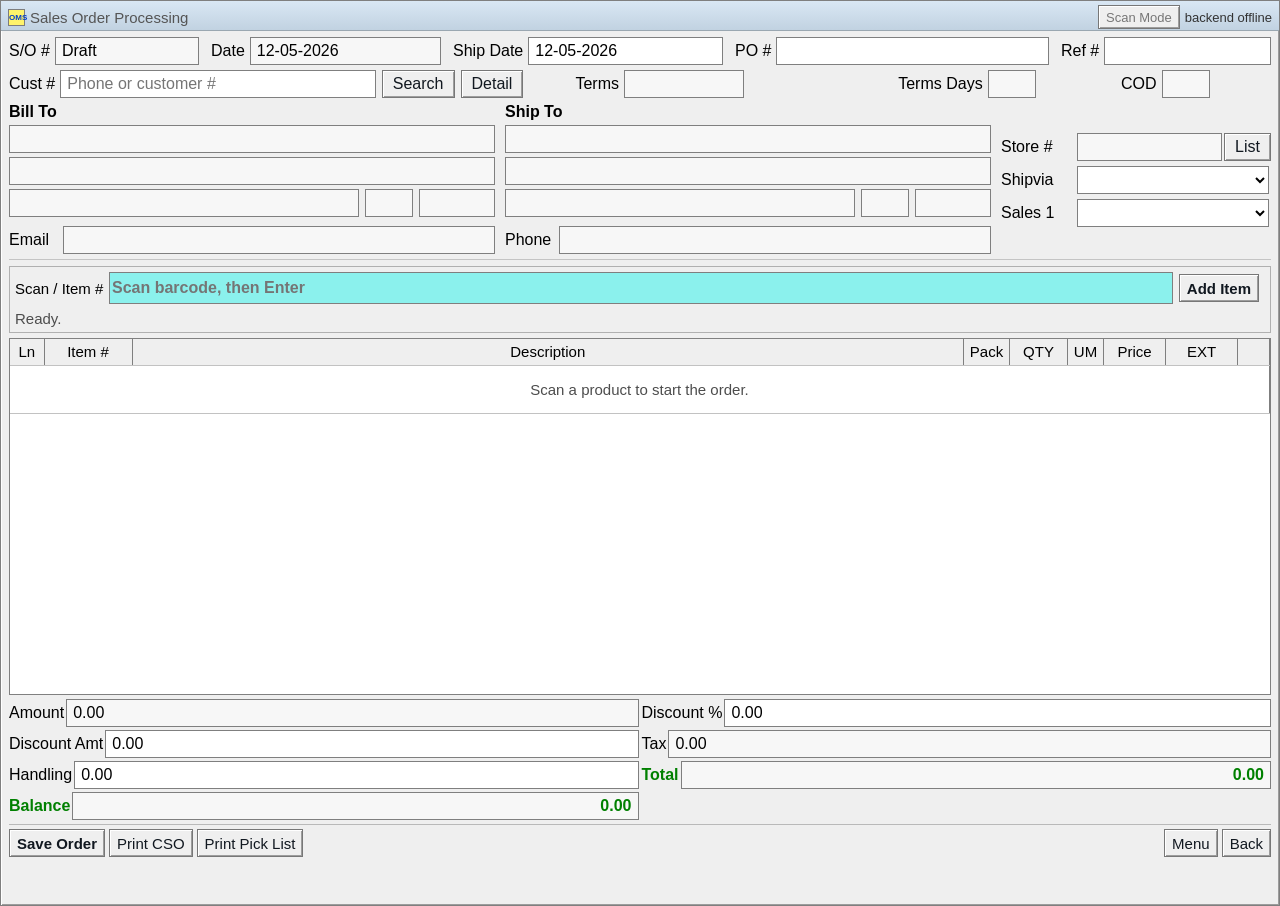
<file: frontend-mobile/index.html>
<!doctype html>
<html lang="en">
  <head>
    <meta charset="utf-8" />
    <meta name="viewport" content="width=device-width, initial-scale=1" />
    <meta http-equiv="Cache-Control" content="no-store, no-cache, must-revalidate, max-age=0" />
    <meta http-equiv="Pragma" content="no-cache" />
    <meta http-equiv="Expires" content="0" />
    <title>Mobile Sales Order</title>
    <link rel="stylesheet" href="./styles.css" />
  </head>
  <body>
    <main class="window-shell">
      <header class="titlebar">
        <div class="app-mark">OMS</div>
        <div id="pageTitle">Sales Order Processing</div>
        <button id="scanModeButton" class="title-button" type="button" disabled>Scan Mode</button>
        <div class="connection" id="connectionStatus">checking database...</div>
      </header>

      <section id="routeMenu" class="dialog route-menu is-hidden" aria-label="Sales order actions">
        <div class="dialog-title">
          <span class="dialog-alert">△</span>
          <span>Sales Order Menu</span>
          <button id="routeExitTop" class="dialog-close" type="button">X</button>
        </div>
        <div class="dialog-body">
          <fieldset class="menu-fieldset">
            <legend>S/O Processing Menu</legend>
            <label><input type="radio" name="routeChoice" value="add" checked /> Add</label>
            <label><input type="radio" name="routeChoice" value="list" /> List</label>
            <label><input type="radio" name="routeChoice" value="edit" /> Edit</label>
          </fieldset>
          <div class="dialog-actions">
            <button id="routeOk" class="dialog-button" type="button">OK</button>
            <button id="routeExit" class="dialog-button" type="button">Exit</button>
          </div>
        </div>
      </section>

      <section id="orderLookupPanel" class="dialog lookup-panel is-hidden" aria-label="Order lookup">
        <div class="dialog-title">
          <span class="dialog-alert">△</span>
          <span id="lookupTitle">Find Sales Order</span>
          <button id="lookupBackButton" class="dialog-close" type="button">X</button>
        </div>
        <div class="dialog-body">
          <div class="lookup-row">
            <label>S/O # <input id="orderLookupNumber" inputmode="none" autocomplete="off" /></label>
            <button id="orderLookupButton" class="dialog-button" type="button">Open</button>
            <button id="lookupCancelButton" class="dialog-button" type="button">Back</button>
          </div>
          <div id="orderLookupHint" class="field-hint lookup-hint" aria-live="polite"></div>
        </div>
      </section>

      <section id="storePanel" class="dialog store-panel is-hidden" aria-label="Chain store list">
        <div class="dialog-title">
          <span class="dialog-alert">△</span>
          <span>Chain Store List</span>
          <button id="storeCloseTop" class="dialog-close" type="button">X</button>
        </div>
        <div class="dialog-body">
          <div class="store-toolbar">
            <label>Customer ID: <input id="storeCustomerId" readonly /></label>
          </div>
          <div class="store-table-shell">
            <table class="store-table">
              <thead>
                <tr>
                  <th>Store Name</th>
                  <th>Store ID</th>
                  <th>Address</th>
                  <th>City</th>
                  <th>State</th>
                  <th>Zipcode</th>
                  <th>Phone</th>
                </tr>
              </thead>
              <tbody id="storeBody"></tbody>
            </table>
          </div>
          <div class="dialog-actions store-actions">
            <button id="storeSelectButton" class="dialog-button" type="button">Select Chain Store</button>
            <button id="storeCloseButton" class="dialog-button" type="button">Close</button>
          </div>
        </div>
      </section>

      <section id="productDetailPanel" class="product-detail-panel is-hidden" aria-label="Product detail">
        <div class="product-detail-card">
          <div class="product-detail-title">
            <span>Product Detail</span>
            <button id="productDetailClose" class="dialog-close" type="button">X</button>
          </div>
          <div class="product-detail-body">
            <div class="product-detail-image-wrap">
              <img id="productDetailImage" alt="" />
              <div id="productDetailNoImage" class="product-detail-no-image">No Image</div>
            </div>
            <div class="product-detail-grid">
              <div class="detail-label">Item Code</div>
              <div id="detailItemCode" class="detail-value"></div>
              <div class="detail-label">Description</div>
              <div id="detailDescription" class="detail-value detail-description"></div>
              <div class="detail-label">Price</div>
              <div id="detailPrices" class="detail-price-list"></div>
              <div class="detail-label">Qty</div>
              <div id="detailQty" class="detail-chip-row"></div>
              <div class="detail-label">Location</div>
              <div id="detailLocation" class="detail-chip-row"></div>
            </div>
          </div>
          <div class="product-detail-actions">
            <button id="productDetailCloseBottom" class="product-detail-close-wide" type="button">Close</button>
          </div>
        </div>
      </section>

      <section id="scanFailPanel" class="scan-fail-panel is-hidden" aria-label="Scan failed">
        <div class="scan-fail-card">
          <div class="scan-fail-title">Barcode Not Found</div>
          <div id="scanFailMessage" class="scan-fail-message"></div>
          <button id="scanFailClose" class="scan-fail-close" type="button">Close and Enter Item #</button>
        </div>
      </section>

      <section id="customerDetailPanel" class="customer-detail-panel is-hidden" aria-label="Customer detail">
        <div class="customer-detail-card">
          <div class="customer-detail-title">
            <span>Customer Detail</span>
            <button id="customerDetailClose" class="dialog-close" type="button">X</button>
          </div>
          <div class="customer-detail-body">
            <div id="customerDetailInfo" class="customer-detail-info"></div>
            <div class="customer-history-search">
              <label>Search Purchased Item <input id="customerProductSearch" inputmode="none" autocomplete="off" placeholder="Item, description, or S/O #" /></label>
              <button id="customerProductSearchButton" class="tool-button" type="button">Search</button>
            </div>
            <div class="customer-detail-section">
              <div class="customer-detail-section-title">Purchased Products</div>
              <div class="customer-detail-table-wrap">
                <table class="customer-detail-table">
                  <thead>
                    <tr>
                      <th>Item #</th>
                      <th>Description</th>
                      <th>Price</th>
                      <th>Qty</th>
                      <th>S/O</th>
                      <th>Date</th>
                    </tr>
                  </thead>
                  <tbody id="customerPurchaseBody"></tbody>
                </table>
              </div>
            </div>
            <div class="customer-detail-section customer-orders-section">
              <div class="customer-detail-section-title">Orders</div>
              <div class="customer-detail-table-wrap">
                <table class="customer-detail-table customer-order-table">
                  <thead>
                    <tr>
                      <th>S/O</th>
                      <th>Date</th>
                      <th>Items</th>
                      <th>Amount</th>
                      <th>PO #</th>
                      <th>Shipvia</th>
                      <th></th>
                    </tr>
                  </thead>
                  <tbody id="customerOrderBody"></tbody>
                </table>
              </div>
            </div>
          </div>
          <div class="customer-detail-actions">
            <button id="customerDetailCloseBottom" class="product-detail-close-wide" type="button">Close</button>
          </div>
        </div>
      </section>

      <section id="orderForm" class="order-form" aria-label="Sales order form">
        <div id="orderDetails" class="order-details">
          <div class="row top-row">
            <label>S/O # <input id="soNumber" value="Draft" readonly /></label>
            <label>Date <input id="orderDate" readonly /></label>
            <label>Ship Date <input id="shipDate" inputmode="none" pattern="[0-9]{2}-[0-9]{2}-[0-9]{4}" /></label>
            <label>PO # <input id="poNumber" inputmode="none" /></label>
            <label>Ref # <input id="refNumber" inputmode="none" /></label>
          </div>

          <div class="row">
            <label>Cust # <input id="customerSearch" autocomplete="off" inputmode="none" placeholder="Phone or customer #" /></label>
            <button id="customerButton" class="tool-button">Search</button>
            <button id="customerDetailButton" class="tool-button" type="button">Detail</button>
            <span id="customerHint" class="field-hint" aria-live="polite"></span>
            <label>Terms <input id="terms" readonly /></label>
            <label>Terms Days <input id="termsDays" readonly /></label>
            <label>COD <input id="cod" readonly /></label>
          </div>

          <div class="address-grid">
            <div class="address-block">
              <div class="block-label">Bill To</div>
              <input id="billName" readonly />
              <input id="billAddress" readonly />
              <div class="row mini-row">
                <input id="billCity" readonly />
                <input id="billState" readonly />
                <input id="billZip" readonly />
              </div>
              <label>Email <input id="email" readonly /></label>
            </div>

            <div class="address-block">
              <div class="block-label">Ship To</div>
              <input id="shipName" readonly />
              <input id="shipAddress" readonly />
              <div class="row mini-row">
                <input id="shipCity" readonly />
                <input id="shipState" readonly />
                <input id="shipZip" readonly />
              </div>
              <label>Phone <input id="phone" readonly /></label>
            </div>

            <div class="side-fields">
              <label class="store-field">Store # <input id="storeNumber" readonly /><button id="storeButton" class="tool-button" type="button">List</button></label>
              <label>Shipvia <select id="shipVia"></select></label>
              <label>Sales 1 <select id="salesOne"></select></label>
            </div>
          </div>
        </div>

        <div class="scan-bar">
          <label><span class="scan-label-text">Scan / Item #</span> <input id="scanInput" inputmode="none" autocomplete="off" placeholder="Scan barcode, then Enter" /></label>
          <button id="scanButton" class="primary-button">Add Item</button>
          <div id="statusText" class="status-text">Ready.</div>
        </div>

        <div id="lineTableShell" class="table-shell">
          <table class="line-table">
            <colgroup>
              <col class="col-line" />
              <col class="col-item" />
              <col class="col-description" />
              <col class="col-pack" />
              <col class="col-qty" />
              <col class="col-um" />
              <col class="col-price" />
              <col class="col-ext" />
              <col class="col-action" />
            </colgroup>
            <thead>
              <tr>
                <th>Ln</th>
                <th>Item #</th>
                <th>Description</th>
                <th>Pack</th>
                <th>QTY</th>
                <th>UM</th>
                <th>Price</th>
                <th>EXT</th>
                <th></th>
              </tr>
            </thead>
            <tbody id="lineBody">
              <tr class="empty-row">
                <td colspan="9">Scan a product to start the order.</td>
              </tr>
            </tbody>
          </table>
        </div>

        <section class="totals-band" aria-label="Totals">
          <label>Amount <input id="subtotal" readonly value="0.00" /></label>
          <label>Discount % <input id="discount" type="text" inputmode="none" value="0.00" /></label>
          <label>Discount Amt <input id="discountAmount" type="text" inputmode="none" value="0.00" /></label>
          <label>Tax <input id="tax" readonly value="0.00" /></label>
          <label>Handling <input id="handling" type="text" inputmode="none" value="0.00" /></label>
          <label class="total-field">Total <input id="total" readonly value="0.00" /></label>
          <button id="exitScanModeButton" class="danger-button scan-exit-button" type="button">Exit Scan</button>
          <label class="balance-field">Balance <input id="balance" readonly value="0.00" /></label>
        </section>

        <footer class="action-row">
          <div class="action-primary">
            <button id="saveTestButton" class="primary-button">Save Order</button>
            <button id="printInvoiceButton" class="tool-button">Print CSO</button>
            <button id="printPickListButton" class="tool-button">Print Pick List</button>
          </div>
          <div class="action-navigation">
            <button id="menuButton" class="tool-button">Menu</button>
            <button id="closeButton" class="danger-button">Back</button>
          </div>
        </footer>
      </section>

      <div id="qtyKeypad" class="qty-keypad is-hidden" aria-label="QTY keypad">
        <div id="qtyKeypadTitle" class="qty-keypad-title">QTY</div>
        <div class="qty-keypad-grid">
          <button type="button" data-digit="1">1</button>
          <button type="button" data-digit="2">2</button>
          <button type="button" data-digit="3">3</button>
          <button type="button" data-digit="4">4</button>
          <button type="button" data-digit="5">5</button>
          <button type="button" data-digit="6">6</button>
          <button type="button" data-digit="7">7</button>
          <button type="button" data-digit="8">8</button>
          <button type="button" data-digit="9">9</button>
          <button type="button" data-digit="back">DEL</button>
          <button type="button" data-digit="0">0</button>
          <button id="qtyKeypadOk" class="qty-keypad-ok" type="button">OK</button>
        </div>
      </div>

      <div id="priceKeypad" class="qty-keypad price-keypad is-hidden" aria-label="Price keypad">
        <div id="priceKeypadTitle" class="qty-keypad-title">Price</div>
        <div class="qty-keypad-grid">
          <button type="button" data-price-key="1">1</button>
          <button type="button" data-price-key="2">2</button>
          <button type="button" data-price-key="3">3</button>
          <button type="button" data-price-key="4">4</button>
          <button type="button" data-price-key="5">5</button>
          <button type="button" data-price-key="6">6</button>
          <button type="button" data-price-key="7">7</button>
          <button type="button" data-price-key="8">8</button>
          <button type="button" data-price-key="9">9</button>
          <button type="button" data-price-key="0">0</button>
          <button type="button" data-price-key=".">.</button>
          <button type="button" data-price-key="back">DEL</button>
          <button id="priceKeypadOk" class="qty-keypad-ok" type="button">OK</button>
        </div>
      </div>

      <div id="phoneKeypad" class="qty-keypad phone-keypad is-hidden" aria-label="Phone keypad">
        <div id="phoneKeypadTitle" class="qty-keypad-title">Phone</div>
        <div class="qty-keypad-grid">
          <button type="button" data-phone-digit="1">1</button>
          <button type="button" data-phone-digit="2">2</button>
          <button type="button" data-phone-digit="3">3</button>
          <button type="button" data-phone-digit="4">4</button>
          <button type="button" data-phone-digit="5">5</button>
          <button type="button" data-phone-digit="6">6</button>
          <button type="button" data-phone-digit="7">7</button>
          <button type="button" data-phone-digit="8">8</button>
          <button type="button" data-phone-digit="9">9</button>
          <button type="button" data-phone-digit="back">DEL</button>
          <button type="button" data-phone-digit="0">0</button>
          <button id="phoneKeypadOk" class="qty-keypad-ok" type="button">OK</button>
        </div>
      </div>

      <div id="numberKeypad" class="qty-keypad number-keypad is-hidden" aria-label="Number keypad">
        <div id="numberKeypadTitle" class="qty-keypad-title">Number</div>
        <div class="qty-keypad-grid">
          <button type="button" data-number-key="1">1</button>
          <button type="button" data-number-key="2">2</button>
          <button type="button" data-number-key="3">3</button>
          <button type="button" data-number-key="4">4</button>
          <button type="button" data-number-key="5">5</button>
          <button type="button" data-number-key="6">6</button>
          <button type="button" data-number-key="7">7</button>
          <button type="button" data-number-key="8">8</button>
          <button type="button" data-number-key="9">9</button>
          <button type="button" data-number-key=".">.</button>
          <button type="button" data-number-key="back">DEL</button>
          <button type="button" data-number-key="0">0</button>
          <button id="numberKeypadOk" class="qty-keypad-ok" type="button">OK</button>
        </div>
      </div>

      <div id="alphaKeypad" class="alpha-keypad is-hidden" aria-label="Item keypad">
        <div id="alphaKeypadTitle" class="qty-keypad-title">Item #</div>
        <div class="alpha-keypad-body">
          <div class="alpha-keypad-letters">
            <button type="button" data-alpha-key="Q">Q</button>
            <button type="button" data-alpha-key="W">W</button>
            <button type="button" data-alpha-key="E">E</button>
            <button type="button" data-alpha-key="R">R</button>
            <button type="button" data-alpha-key="T">T</button>
            <button type="button" data-alpha-key="Y">Y</button>
            <button type="button" data-alpha-key="U">U</button>
            <button type="button" data-alpha-key="I">I</button>
            <button type="button" data-alpha-key="O">O</button>
            <button type="button" data-alpha-key="P">P</button>
            <button type="button" data-alpha-key="A">A</button>
            <button type="button" data-alpha-key="S">S</button>
            <button type="button" data-alpha-key="D">D</button>
            <button type="button" data-alpha-key="F">F</button>
            <button type="button" data-alpha-key="G">G</button>
            <button type="button" data-alpha-key="H">H</button>
            <button type="button" data-alpha-key="J">J</button>
            <button type="button" data-alpha-key="K">K</button>
            <button type="button" data-alpha-key="L">L</button>
            <button type="button" data-alpha-key="/">/</button>
            <button type="button" data-alpha-key="Z">Z</button>
            <button type="button" data-alpha-key="X">X</button>
            <button type="button" data-alpha-key="C">C</button>
            <button type="button" data-alpha-key="V">V</button>
            <button type="button" data-alpha-key="B">B</button>
            <button type="button" data-alpha-key="N">N</button>
            <button type="button" data-alpha-key="M">M</button>
            <button type="button" data-alpha-key="-">-</button>
            <button type="button" data-alpha-key="back">DEL</button>
            <button type="button" data-alpha-key="clear">Clear</button>
          </div>
          <div class="alpha-keypad-side">
            <button type="button" data-alpha-key="1">1</button>
            <button type="button" data-alpha-key="2">2</button>
            <button type="button" data-alpha-key="3">3</button>
            <button type="button" data-alpha-key="4">4</button>
            <button type="button" data-alpha-key="5">5</button>
            <button type="button" data-alpha-key="6">6</button>
            <button type="button" data-alpha-key="7">7</button>
            <button type="button" data-alpha-key="8">8</button>
            <button type="button" data-alpha-key="9">9</button>
            <button type="button" data-alpha-key="(">(</button>
            <button type="button" data-alpha-key="0">0</button>
            <button type="button" data-alpha-key=")">)</button>
            <button type="button" data-alpha-key="+">+</button>
            <button type="button" data-alpha-key=".">.</button>
            <button type="button" data-alpha-key=" ">Space</button>
            <button id="alphaKeypadOk" class="qty-keypad-ok" type="button">OK</button>
          </div>
        </div>
      </div>
    </main>

    <script src="./app.js"></script>
  </body>
</html>
</file>
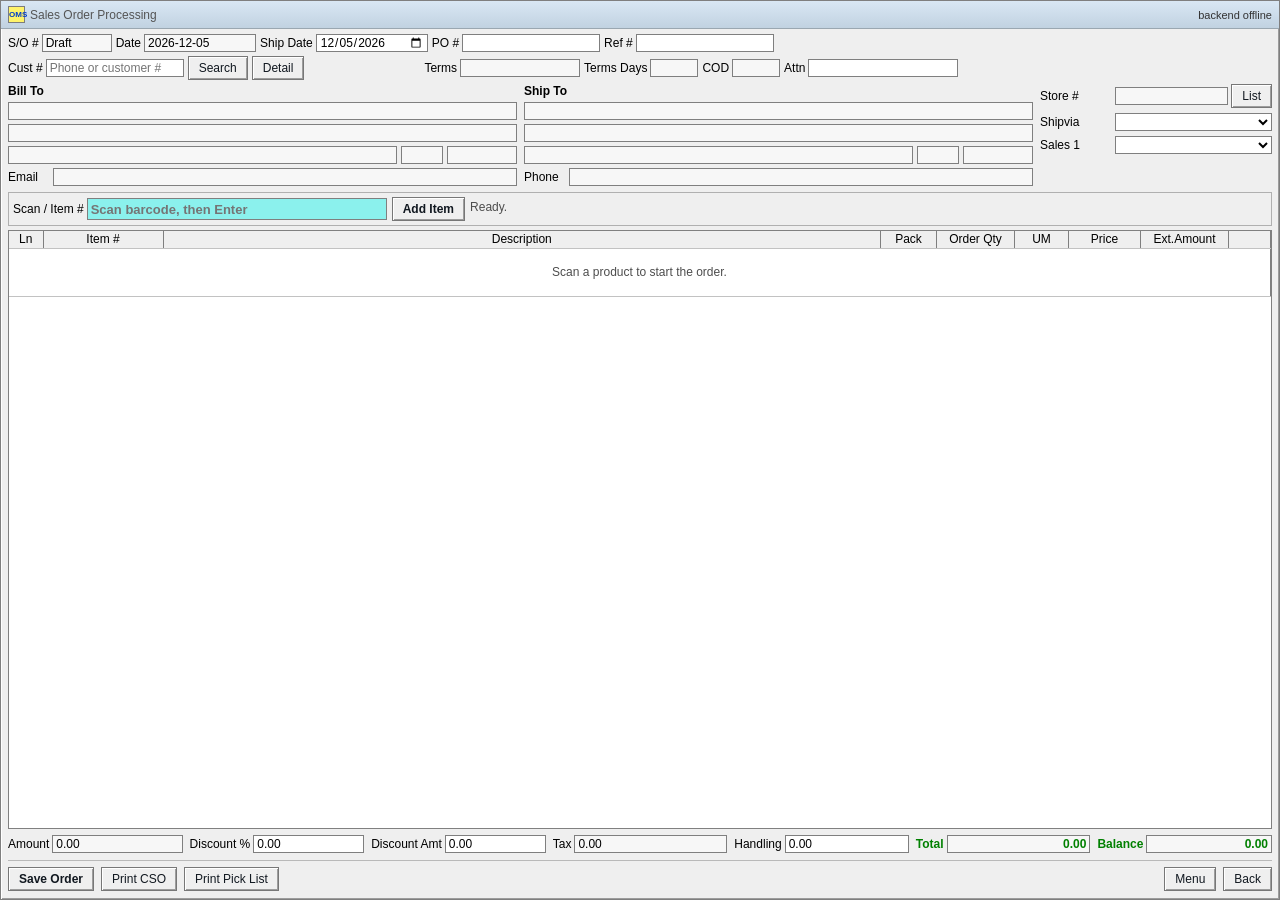
<file: frontend/index.html>
<!doctype html>
<html lang="en">
  <head>
    <meta charset="utf-8" />
    <meta name="viewport" content="width=device-width, initial-scale=1" />
    <meta http-equiv="Cache-Control" content="no-store, no-cache, must-revalidate, max-age=0" />
    <meta http-equiv="Pragma" content="no-cache" />
    <meta http-equiv="Expires" content="0" />
    <title>Adding a Sales Order</title>
    <link rel="stylesheet" href="./styles.css" />
  </head>
  <body>
    <main class="window-shell">
      <header class="titlebar">
        <div class="app-mark">OMS</div>
        <div id="pageTitle">Sales Order Processing</div>
        <div class="connection" id="connectionStatus">checking database...</div>
      </header>

      <section id="routeMenu" class="dialog route-menu is-hidden" aria-label="Sales order actions">
        <div class="dialog-title">
          <span class="dialog-alert">△</span>
          <span>Sales Order Menu</span>
          <button id="routeExitTop" class="dialog-close" type="button">X</button>
        </div>
        <div class="dialog-body">
          <fieldset class="menu-fieldset">
            <legend>S/O Processing Menu</legend>
            <label><input type="radio" name="routeChoice" value="add" checked /> Add</label>
            <label><input type="radio" name="routeChoice" value="list" /> List</label>
            <label><input type="radio" name="routeChoice" value="edit" /> Edit</label>
          </fieldset>
          <div class="dialog-actions">
            <button id="routeOk" class="dialog-button" type="button">OK</button>
            <button id="routeExit" class="dialog-button" type="button">Exit</button>
          </div>
        </div>
      </section>

      <section id="orderLookupPanel" class="dialog lookup-panel is-hidden" aria-label="Order lookup">
        <div class="dialog-title">
          <span class="dialog-alert">△</span>
          <span id="lookupTitle">Find Sales Order</span>
          <button id="lookupBackButton" class="dialog-close" type="button">X</button>
        </div>
        <div class="dialog-body">
          <div class="lookup-row">
            <label>S/O # <input id="orderLookupNumber" inputmode="numeric" autocomplete="off" /></label>
            <button id="orderLookupButton" class="dialog-button" type="button">Open</button>
            <button id="lookupCancelButton" class="dialog-button" type="button">Back</button>
          </div>
          <div id="orderLookupHint" class="field-hint lookup-hint" aria-live="polite"></div>
        </div>
      </section>

      <section id="storePanel" class="dialog store-panel is-hidden" aria-label="Chain store list">
        <div class="dialog-title">
          <span class="dialog-alert">△</span>
          <span>Chain Store List</span>
          <button id="storeCloseTop" class="dialog-close" type="button">X</button>
        </div>
        <div class="dialog-body">
          <div class="store-toolbar">
            <label>Customer ID: <input id="storeCustomerId" readonly /></label>
          </div>
          <div class="store-table-shell">
            <table class="store-table">
              <thead>
                <tr>
                  <th>Store Name</th>
                  <th>Store ID</th>
                  <th>Address</th>
                  <th>City</th>
                  <th>State</th>
                  <th>Zipcode</th>
                  <th>Phone</th>
                </tr>
              </thead>
              <tbody id="storeBody"></tbody>
            </table>
          </div>
          <div class="dialog-actions store-actions">
            <button id="storeSelectButton" class="dialog-button" type="button">Select Chain Store</button>
            <button id="storeCloseButton" class="dialog-button" type="button">Close</button>
          </div>
        </div>
      </section>

      <section id="productDetailPanel" class="product-detail-panel is-hidden" aria-label="Product detail">
        <div class="product-detail-card">
          <div class="product-detail-title">
            <span>Product Detail</span>
            <button id="productDetailClose" class="dialog-close" type="button">X</button>
          </div>
          <div class="product-detail-body">
            <div class="product-detail-image-wrap">
              <img id="productDetailImage" alt="" />
              <div id="productDetailNoImage" class="product-detail-no-image">No Image</div>
            </div>
            <div class="product-detail-grid">
              <div class="detail-label">Item Code</div>
              <div id="detailItemCode" class="detail-value"></div>
              <div class="detail-label">Description</div>
              <div id="detailDescription" class="detail-value detail-description"></div>
              <div class="detail-label">Price</div>
              <div id="detailPrices" class="detail-price-list"></div>
              <div class="detail-label">Qty</div>
              <div id="detailQty" class="detail-chip-row"></div>
              <div class="detail-label">Location</div>
              <div id="detailLocation" class="detail-chip-row"></div>
            </div>
          </div>
          <div class="product-detail-actions">
            <button id="productDetailCloseBottom" class="dialog-button product-detail-close-wide" type="button">Close</button>
          </div>
        </div>
      </section>

      <section id="scanFailPanel" class="scan-fail-panel is-hidden" aria-label="Scan failed">
        <div class="scan-fail-card">
          <div class="scan-fail-title">Barcode Not Found</div>
          <div id="scanFailMessage" class="scan-fail-message"></div>
          <button id="scanFailClose" class="scan-fail-close" type="button">Close and Enter Item #</button>
        </div>
      </section>

      <section id="customerDetailPanel" class="customer-detail-panel is-hidden" aria-label="Customer detail">
        <div class="customer-detail-card">
          <div class="customer-detail-title">
            <span>Customer Detail</span>
            <button id="customerDetailClose" class="dialog-close" type="button">X</button>
          </div>
          <div class="customer-detail-body">
            <div id="customerDetailInfo" class="customer-detail-info"></div>
            <div class="customer-history-search">
              <label>Search Purchased Item <input id="customerProductSearch" autocomplete="off" placeholder="Item, description, or S/O #" /></label>
              <button id="customerProductSearchButton" class="tool-button" type="button">Search</button>
            </div>
            <div class="customer-detail-section">
              <div class="customer-detail-section-title">Purchased Products</div>
              <div class="customer-detail-table-wrap">
                <table class="customer-detail-table">
                  <thead>
                    <tr><th>Item #</th><th>Description</th><th>Price</th><th>Qty</th><th>S/O</th><th>Date</th></tr>
                  </thead>
                  <tbody id="customerPurchaseBody"></tbody>
                </table>
              </div>
            </div>
            <div class="customer-detail-section customer-orders-section">
              <div class="customer-detail-section-title">Orders</div>
              <div class="customer-detail-table-wrap">
                <table class="customer-detail-table customer-order-table">
                  <thead>
                    <tr><th>S/O</th><th>Date</th><th>Items</th><th>Amount</th><th>PO #</th><th>Shipvia</th><th></th></tr>
                  </thead>
                  <tbody id="customerOrderBody"></tbody>
                </table>
              </div>
            </div>
          </div>
          <div class="customer-detail-actions">
            <button id="customerDetailCloseBottom" class="dialog-button" type="button">Close</button>
          </div>
        </div>
      </section>

      <section id="orderForm" class="order-form" aria-label="Sales order form">
        <div id="orderDetails" class="order-details">
          <div class="row top-row">
            <label>S/O # <input id="soNumber" value="Draft" readonly /></label>
            <label>Date <input id="orderDate" readonly /></label>
            <label>Ship Date <input id="shipDate" type="date" /></label>
            <label>PO # <input id="poNumber" /></label>
            <label>Ref # <input id="refNumber" /></label>
          </div>

          <div class="row">
            <label>Cust # <input id="customerSearch" autocomplete="off" placeholder="Phone or customer #" /></label>
            <button id="customerButton" class="tool-button">Search</button>
            <button id="customerDetailButton" class="tool-button" type="button">Detail</button>
            <span id="customerHint" class="field-hint" aria-live="polite"></span>
            <label>Terms <input id="terms" readonly /></label>
            <label>Terms Days <input id="termsDays" readonly /></label>
            <label>COD <input id="cod" readonly /></label>
            <label>Attn <input id="attention" /></label>
          </div>

          <div class="address-grid">
            <div class="address-block">
              <div class="block-label">Bill To</div>
              <input id="billName" readonly />
              <input id="billAddress" readonly />
              <div class="row mini-row">
                <input id="billCity" readonly />
                <input id="billState" readonly />
                <input id="billZip" readonly />
              </div>
              <label>Email <input id="email" readonly /></label>
            </div>

            <div class="address-block">
              <div class="block-label">Ship To</div>
              <input id="shipName" readonly />
              <input id="shipAddress" readonly />
              <div class="row mini-row">
                <input id="shipCity" readonly />
                <input id="shipState" readonly />
                <input id="shipZip" readonly />
              </div>
              <label>Phone <input id="phone" readonly /></label>
            </div>

            <div class="side-fields">
              <label class="store-field">Store # <input id="storeNumber" readonly /><button id="storeButton" class="tool-button" type="button">List</button></label>
              <label>Shipvia <select id="shipVia"></select></label>
              <label>Sales 1 <select id="salesOne"></select></label>
            </div>
          </div>
        </div>

        <div class="scan-bar">
          <label>Scan / Item # <input id="scanInput" autocomplete="off" placeholder="Scan barcode, then Enter" /></label>
          <button id="scanButton" class="primary-button">Add Item</button>
          <div id="statusText" class="status-text">Ready.</div>
        </div>

        <div id="lineTableShell" class="table-shell">
          <table class="line-table">
            <colgroup>
              <col class="col-line" />
              <col class="col-item" />
              <col class="col-description" />
              <col class="col-pack" />
              <col class="col-qty" />
              <col class="col-um" />
              <col class="col-price" />
              <col class="col-ext" />
              <col class="col-action" />
            </colgroup>
            <thead>
              <tr>
                <th>Ln</th>
                <th>Item #</th>
                <th>Description</th>
                <th>Pack</th>
                <th>Order Qty</th>
                <th>UM</th>
                <th>Price</th>
                <th>Ext.Amount</th>
                <th></th>
              </tr>
            </thead>
            <tbody id="lineBody">
              <tr class="empty-row">
                <td colspan="9">Scan a product to start the order.</td>
              </tr>
            </tbody>
          </table>
        </div>

        <section class="totals-band" aria-label="Totals">
          <label>Amount <input id="subtotal" readonly value="0.00" /></label>
          <label>Discount % <input id="discount" type="number" step="0.0001" value="0.00" /></label>
          <label>Discount Amt <input id="discountAmount" type="number" step="0.01" value="0.00" /></label>
          <label>Tax <input id="tax" readonly value="0.00" /></label>
          <label>Handling <input id="handling" type="number" step="0.01" value="0.00" /></label>
          <label class="total-field">Total <input id="total" readonly value="0.00" /></label>
          <label class="balance-field">Balance <input id="balance" readonly value="0.00" /></label>
        </section>

        <footer class="action-row">
          <div class="action-primary">
            <button id="saveTestButton" class="primary-button">Save Order</button>
            <button id="printInvoiceButton" class="tool-button">Print CSO</button>
            <button id="printPickListButton" class="tool-button">Print Pick List</button>
          </div>
          <div class="action-navigation">
            <button id="menuButton" class="tool-button">Menu</button>
            <button id="closeButton" class="danger-button">Back</button>
          </div>
        </footer>
      </section>
    </main>

    <script src="./app.js"></script>
  </body>
</html>
</file>
<file: frontend-mobile/styles.css>
:root {
  color-scheme: light;
  --ink: #000000;
  --muted: #4d4d4d;
  --line: #8c8c8c;
  --panel: #efefef;
  --field: #ffffff;
  --cyan: #8bf1ed;
  --green: #008000;
  --yellow: #ffe766;
  --red: #b42318;
  --button: #efefef;
}

* {
  box-sizing: border-box;
}

body {
  margin: 0;
  min-height: 100vh;
  overflow-x: hidden;
  overflow-y: auto;
  font-family: Tahoma, "MS Sans Serif", Arial, sans-serif;
  font-size: 12px;
  color: var(--ink);
  background: #bfc8d0;
}

.window-shell {
  position: relative;
  min-height: 100vh;
  overflow: visible;
  background: var(--panel);
  border: 1px solid #7f7f7f;
  box-shadow: inset 1px 1px #ffffff, inset -1px -1px #9c9c9c;
}

.titlebar {
  display: grid;
  grid-template-columns: auto 1fr auto auto;
  align-items: center;
  gap: 5px;
  height: 28px;
  padding: 3px 7px;
  background: linear-gradient(#d9e7f4, #c1d2e1);
  color: #555;
  border-bottom: 1px solid #9aa7b1;
  font-size: 12px;
}

.app-mark {
  display: grid;
  place-items: center;
  width: 17px;
  height: 17px;
  color: #003dcb;
  background: #fff36b;
  border: 1px solid #7d7d7d;
  font-size: 8px;
  font-weight: 700;
}

#pageTitle {
  min-width: 0;
  overflow: hidden;
  text-overflow: ellipsis;
  white-space: nowrap;
}

.connection {
  justify-self: end;
  color: #333;
  font-size: 11px;
}

.title-button {
  min-height: 20px;
  padding: 1px 7px;
  font-size: 11px;
}

.title-button:disabled {
  color: #777;
}

.order-form {
  display: flex;
  flex-direction: column;
  min-height: calc(100vh - 30px);
  padding: 5px 7px max(44px, env(safe-area-inset-bottom));
}

.order-details {
  flex: 0 0 auto;
}

body.order-details-collapsed .order-details {
  display: none;
}

.is-hidden {
  display: none !important;
}

.dialog {
  position: absolute;
  left: 50%;
  top: 43%;
  z-index: 10;
  transform: translate(-50%, -50%);
  box-sizing: border-box;
  border: 1px solid #003c74;
  background: #d7e8ff;
  box-shadow: 2px 2px 0 #1c1c1c;
}

.dialog-title {
  display: grid;
  grid-template-columns: auto 1fr auto;
  align-items: center;
  gap: 4px;
  height: 23px;
  padding: 2px 4px;
  background: linear-gradient(90deg, #b8d4ff, #f5f9ff);
  color: #000;
  font-size: 12px;
}

.dialog-alert {
  color: #003bd1;
  font-size: 16px;
  line-height: 1;
}

.dialog-close {
  min-height: 18px;
  width: 31px;
  padding: 0;
  border: 1px solid #8a4e43;
  background: linear-gradient(#e9a199, #c95d50);
  color: #fff;
  font-size: 11px;
  font-weight: 700;
}

.dialog-body {
  box-sizing: border-box;
  padding: 9px 18px 10px;
  background: #d7e8ff;
}

.route-menu {
  width: min(576px, calc(100vw - 20px));
}

.menu-fieldset {
  box-sizing: border-box;
  width: 100%;
  display: flex;
  align-items: center;
  justify-content: center;
  gap: 32px;
  margin: 0;
  padding: 34px 22px 36px;
  border: 1px solid #9fb9e0;
  background: #e4efff;
  font-family: "Courier New", monospace;
  font-size: 22px;
  font-weight: 700;
}

.menu-fieldset legend {
  padding: 0 7px;
  color: #000;
}

.menu-fieldset label {
  gap: 3px;
}

.menu-fieldset input {
  width: 20px;
  height: 20px;
  padding: 0;
}

.route-menu .dialog-title {
  height: 34px;
  font-size: 18px;
}

.route-menu .dialog-alert {
  font-size: 22px;
}

.route-menu .dialog-close {
  min-height: 26px;
  width: 44px;
  font-size: 16px;
}

.route-menu .dialog-actions {
  gap: 84px;
  margin-top: 12px;
}

.route-menu .dialog-button {
  min-height: 36px;
  min-width: 92px;
  font-size: 18px;
}

.dialog-actions {
  display: flex;
  justify-content: center;
  gap: 42px;
  margin-top: 6px;
}

.dialog-button {
  min-height: 24px;
  min-width: 58px;
  padding: 2px 12px;
  border: 1px solid #777;
  background: #efefef;
  box-shadow: inset 1px 1px #fff, inset -1px -1px #9d9d9d;
  color: #000;
}

.lookup-panel {
  width: 288px;
}

.store-panel {
  width: min(760px, calc(100vw - 34px));
}

.store-toolbar {
  margin-bottom: 7px;
}

#storeCustomerId {
  width: 150px;
}

.store-table-shell {
  height: 248px;
  overflow: auto;
  background: #fff;
  border: 1px solid #808080;
}

.store-table {
  width: 100%;
  min-width: 690px;
  border-collapse: collapse;
  table-layout: fixed;
}

.store-table th:nth-child(1) {
  width: 170px;
}

.store-table th:nth-child(2) {
  width: 64px;
}

.store-table th:nth-child(3) {
  width: 185px;
}

.store-table th:nth-child(4) {
  width: 110px;
}

.store-table th:nth-child(5) {
  width: 48px;
}

.store-table th:nth-child(6) {
  width: 70px;
}

.store-table tr.is-selected td {
  background: #1f66d1;
  color: #fff;
}

.store-actions {
  justify-content: space-around;
}

.lookup-row {
  display: flex;
  align-items: center;
  gap: 7px;
}

#orderLookupNumber {
  width: 94px;
}

.lookup-hint {
  min-height: 16px;
  margin-top: 7px;
  text-align: center;
}

.row {
  display: flex;
  align-items: center;
  gap: 4px;
  margin-bottom: 4px;
}

.top-row {
  flex-wrap: wrap;
}

label {
  display: inline-flex;
  align-items: center;
  gap: 3px;
  white-space: nowrap;
}

input,
select {
  height: 18px;
  min-width: 0;
  padding: 1px 3px;
  border: 1px solid #7f7f7f;
  border-radius: 0;
  background: var(--field);
  color: var(--ink);
  font: inherit;
}

select {
  padding-right: 18px;
}

input[readonly] {
  background: #f7f7f7;
}

#soNumber {
  width: 70px;
}

#orderDate,
#shipDate {
  width: 112px;
}

#orderType {
  width: 122px;
}

#poNumber,
#refNumber {
  width: 138px;
}

#customerSearch {
  width: 138px;
}

.field-hint {
  min-width: 112px;
  color: var(--muted);
  font-size: 12px;
  white-space: nowrap;
}

.field-hint.is-error {
  color: var(--red);
  font-weight: 700;
}

#terms {
  width: 120px;
}

#termsDays,
#cod {
  width: 48px;
}

.address-grid {
  display: grid;
  grid-template-columns: minmax(245px, 1fr) minmax(245px, 1fr) 232px;
  gap: 7px;
  align-items: start;
}

.address-block {
  display: grid;
  gap: 4px;
}

.block-label {
  color: #000;
  font-weight: 700;
}

.mini-row {
  margin-bottom: 0;
}

.mini-row input:nth-child(1) {
  flex: 1 1 auto;
}

.mini-row input:nth-child(2) {
  width: 42px;
}

.mini-row input:nth-child(3) {
  width: 70px;
}

.address-block label {
  display: grid;
  grid-template-columns: 42px 1fr;
}

.side-fields {
  display: grid;
  gap: 5px;
  margin-top: 20px;
}

.side-fields label {
  display: grid;
  grid-template-columns: 72px 1fr;
}

.side-fields .store-field {
  grid-template-columns: 72px 1fr auto;
}

#storeNumber {
  width: 100%;
}

.scan-bar {
  display: grid;
  grid-template-columns: auto auto auto 1fr;
  align-items: center;
  gap: 5px;
  margin-top: 6px;
  padding: 4px;
  background: #efefef;
  border: 1px solid #b0b0b0;
}

.scan-exit-button {
  display: none;
}

#scanInput {
  width: 300px;
  height: 22px;
  background: var(--cyan);
  font-size: 13px;
  font-weight: 700;
}

.status-text {
  color: var(--muted);
  min-height: 18px;
  overflow: hidden;
  text-overflow: ellipsis;
  white-space: nowrap;
}

.table-shell {
  flex: 1 1 auto;
  min-height: 180px;
  height: auto;
  margin-top: 4px;
  overflow: auto;
  background: #ffffff;
  border: 1px solid #808080;
}

.line-table {
  width: 100%;
  min-width: 760px;
  border-collapse: collapse;
  table-layout: fixed;
}

.col-line {
  width: 34px;
}

.col-item {
  width: 120px;
}

.col-description {
  width: auto;
}

.col-pack {
  width: 56px;
}

.col-qty {
  width: 78px;
}

.col-um {
  width: 54px;
}

.col-price {
  width: 72px;
}

.col-ext {
  width: 88px;
}

.col-action {
  width: 42px;
}

th,
td {
  height: 17px;
  padding: 1px 3px;
  border-right: 1px solid #7f7f7f;
  border-bottom: 1px solid #c2c2c2;
  overflow: hidden;
  text-overflow: ellipsis;
  white-space: nowrap;
}

th {
  position: sticky;
  top: 0;
  z-index: 1;
  background: #efefef;
  color: #000;
  font-weight: 400;
}

td.number {
  text-align: right;
}

td input {
  width: 100%;
  min-width: 0;
  height: 16px;
  border: 0;
  background: transparent;
}

td input.editable {
  background: #f7fffe;
  border: 1px solid #7eb2b0;
}

.line-description {
  caret-color: #000;
  overflow: hidden;
  text-overflow: ellipsis;
  white-space: nowrap;
  cursor: text;
}

tr.is-active-qty td {
  background: #fff8cf;
}

tr.is-active-qty .line-qty {
  background: #fff36b;
  border: 1px solid #003dcb;
  font-weight: 700;
}

tr.is-active-price td {
  background: #eef7ff;
}

tr.is-active-price .line-price {
  background: #dff0ff;
  border: 1px solid #003dcb;
  font-weight: 700;
}

tr.is-negative-w1 td {
  background: #ff1f1f;
  color: #fff;
  font-weight: 800;
}

tr.is-negative-w1 td input {
  background: #ffe1e1;
  color: #000;
  font-weight: 800;
}

.empty-row td {
  height: 48px;
  color: var(--muted);
  text-align: center;
}

.remove-line {
  width: 34px;
  min-width: 34px;
  padding: 0 4px;
}

.totals-band {
  flex: 0 0 auto;
  display: grid;
  grid-template-columns: repeat(5, minmax(122px, 1fr)) minmax(145px, 1fr) minmax(145px, 1fr);
  gap: 7px;
  align-items: end;
  margin-top: 6px;
}

.totals-band label {
  display: grid;
  grid-template-columns: auto 1fr;
}

.total-field,
.balance-field {
  color: var(--green);
  font-weight: 700;
}

.total-field input,
.balance-field input {
  color: var(--green);
  font-weight: 700;
  text-align: right;
}

.action-row {
  flex: 0 0 auto;
  display: flex;
  align-items: center;
  justify-content: space-between;
  gap: 12px;
  margin-top: 7px;
  border-top: 1px solid #b9b9b9;
  padding-top: 6px;
}

.action-primary,
.action-navigation {
  display: flex;
  align-items: center;
  gap: 7px;
}

.action-navigation {
  margin-left: auto;
}

button {
  min-height: 24px;
  padding: 2px 10px;
  border: 1px solid #777;
  border-radius: 0;
  background: var(--button);
  color: #111820;
  font: inherit;
  cursor: pointer;
  box-shadow: inset 1px 1px #fff, inset -1px -1px #9d9d9d;
}

button:hover {
  border-color: #34434b;
}

button:disabled {
  color: #69747b;
  cursor: not-allowed;
}

.qty-keypad {
  position: fixed;
  z-index: 120;
  width: 216px;
  padding: 8px;
  border: 1px solid #555;
  background: #eaf2ff;
  box-shadow: 2px 2px 0 #5d5d5d;
}

.qty-keypad-title {
  margin-bottom: 7px;
  font-size: 18px;
  font-weight: 700;
  text-align: center;
}

.qty-keypad-grid {
  display: grid;
  grid-template-columns: repeat(3, 1fr);
  gap: 6px;
}

.qty-keypad-grid button {
  min-height: 54px;
  padding: 2px;
  font-size: 24px;
  font-weight: 700;
}

.qty-keypad-ok {
  color: #005f00;
}

.price-keypad .qty-keypad-ok {
  grid-column: auto;
}

.phone-keypad {
  width: 216px;
}

.number-keypad {
  width: 246px;
}

.number-keypad .qty-keypad-grid button {
  min-height: 58px;
  font-size: 25px;
}

.alpha-keypad {
  position: fixed;
  z-index: 121;
  width: min(980px, calc(100vw - 14px));
  padding: 7px;
  border: 1px solid #555;
  background: #eaf2ff;
  box-shadow: 2px 2px 0 #5d5d5d;
}

.alpha-keypad-body {
  display: grid;
  grid-template-columns: minmax(0, 1fr) 240px;
  gap: 8px;
}

.alpha-keypad-letters,
.alpha-keypad-side {
  display: grid;
  gap: 4px;
}

.alpha-keypad-letters {
  grid-template-columns: repeat(10, minmax(0, 1fr));
}

.alpha-keypad-side {
  grid-template-columns: repeat(3, minmax(0, 1fr));
}

.alpha-keypad-letters button,
.alpha-keypad-side button {
  min-height: 42px;
  padding: 2px;
  font-size: 22px;
  font-weight: 700;
}

#alphaKeypadOk {
  grid-column: span 3;
  color: #005f00;
}

.primary-button {
  background: #efefef;
  font-weight: 700;
}

.save-button {
  background: #d9e7ff;
}

.danger-button {
  background: #efefef;
}

.note-button {
  background: var(--yellow);
}

@media (max-width: 840px) {
  .alpha-keypad-body {
    grid-template-columns: 1fr;
  }

  .alpha-keypad-side {
    grid-template-columns: repeat(6, minmax(0, 1fr));
  }

  #alphaKeypadOk {
    grid-column: span 2;
  }

  .address-grid {
    grid-template-columns: 1fr;
  }

  .scan-bar {
    grid-template-columns: 1fr;
  }

  #scanInput {
    width: 100%;
  }

  .totals-band {
    grid-template-columns: 1fr 1fr;
  }
}

body {
  font-size: 13px;
}

.titlebar {
  height: 24px;
  padding: 2px 5px;
}

.connection {
  max-width: 120px;
  overflow: hidden;
  text-overflow: ellipsis;
  white-space: nowrap;
}

.order-form {
  min-height: calc(100dvh - 26px);
  padding: 3px 4px max(44px, env(safe-area-inset-bottom));
}

.order-details {
  max-height: 38dvh;
  overflow-x: hidden;
  overflow-y: auto;
  padding-bottom: 2px;
  border-bottom: 1px solid #c4c4c4;
}

.row {
  gap: 2px;
  margin-bottom: 2px;
}

.top-row {
  display: grid;
  grid-template-columns: 1fr 1fr;
}

.order-details > .row:not(.mini-row):not(.top-row) {
  display: grid;
  grid-template-columns: minmax(0, 1fr) minmax(0, 1fr);
  align-items: center;
}

label {
  gap: 2px;
}

.order-details > .row:not(.mini-row) label {
  display: grid;
  grid-template-columns: auto minmax(0, 1fr);
  min-width: 0;
}

input,
select {
  height: 20px;
  padding: 1px 2px;
}

#soNumber,
#orderDate,
#shipDate,
#poNumber,
#refNumber,
#customerSearch {
  width: 100%;
}

.field-hint {
  grid-column: 1 / -1;
  min-width: 0;
  max-width: 100%;
  min-height: 0;
  overflow: hidden;
  text-overflow: ellipsis;
}

.address-grid {
  grid-template-columns: 1fr;
  gap: 3px;
}

.address-block {
  gap: 2px;
}

.address-block label {
  grid-template-columns: 36px 1fr;
}

.block-label {
  line-height: 14px;
}

.mini-row {
  display: grid;
  grid-template-columns: 1fr 36px 58px;
}

.mini-row input:nth-child(1),
.mini-row input:nth-child(2),
.mini-row input:nth-child(3) {
  width: 100%;
}

.side-fields {
  gap: 3px;
  margin-top: 18px;
}

.side-fields label,
.side-fields .store-field {
  grid-template-columns: 52px 1fr auto;
}

.scan-bar {
  grid-template-columns: minmax(0, 1fr) auto auto;
  gap: 3px;
  margin-top: 4px;
  padding: 3px;
}

.scan-bar label {
  display: grid;
  grid-template-columns: 64px minmax(0, 1fr);
}

#scanInput {
  width: 100%;
  height: 28px;
  font-size: 14px;
}

.status-text {
  grid-column: 1 / -1;
  min-height: 14px;
}

.table-shell {
  min-height: 260px;
  margin-top: 3px;
}

.line-table {
  min-width: 390px;
}

.col-line {
  width: 34px;
}

.col-item {
  width: 88px;
}

.col-description {
  width: auto;
}

.col-pack {
  width: 46px;
}

.col-qty {
  width: 58px;
}

.col-um {
  width: 36px;
}

.col-price {
  width: 62px;
}

.col-ext {
  width: 72px;
}

.col-action {
  width: 32px;
}

th,
td {
  height: 22px;
  padding: 1px 2px;
  font-size: 13px;
}

td input {
  height: 20px;
  padding: 0 2px;
  font-size: 13px;
}

.item-detail-cell {
  color: #003dcb;
  text-decoration: underline;
  cursor: pointer;
  min-width: 0;
}

.product-detail-panel {
  position: fixed;
  inset: 0;
  z-index: 70;
  display: flex;
  align-items: center;
  justify-content: center;
  padding: 18px;
  background: rgba(20, 28, 38, 0.28);
}

.product-detail-card {
  width: min(94vw, 980px);
  max-height: min(88dvh, 760px);
  display: flex;
  flex-direction: column;
  background: #f7f8fb;
  border: 1px solid #b9c2d0;
  box-shadow: 0 12px 28px rgba(15, 23, 42, 0.24);
}

.product-detail-title {
  display: flex;
  align-items: center;
  justify-content: space-between;
  min-height: 44px;
  padding: 6px 10px;
  background: #c8ddeb;
  border-bottom: 1px solid #9fb5c5;
  font-size: 24px;
  font-weight: 700;
}

.product-detail-body {
  display: grid;
  grid-template-columns: minmax(180px, 260px) minmax(0, 1fr);
  gap: 18px;
  padding: 18px;
  overflow: auto;
}

.product-detail-actions {
  padding: 0 18px 18px;
}

.product-detail-close-wide {
  width: 100%;
  min-height: 58px;
  border: 1px solid #8b98a8;
  background: #eef2f7;
  color: #111827;
  font-size: 25px;
  font-weight: 800;
  cursor: pointer;
}

.product-detail-close-wide:active {
  background: #dbe4ef;
}

.scan-fail-panel {
  position: fixed;
  inset: 0;
  z-index: 90;
  display: flex;
  align-items: center;
  justify-content: center;
  padding: 22px;
  background: rgba(30, 20, 20, 0.32);
}

.scan-fail-card {
  width: min(92vw, 820px);
  background: #fff4f4;
  border: 3px solid #d92d20;
  box-shadow: 0 14px 32px rgba(80, 18, 18, 0.28);
  padding: 28px;
  text-align: center;
}

.scan-fail-title {
  color: #b42318;
  font-size: 38px;
  font-weight: 900;
  line-height: 1.1;
}

.scan-fail-message {
  margin: 18px 0 24px;
  color: #111827;
  font-size: 26px;
  font-weight: 800;
  word-break: break-word;
}

.scan-fail-close {
  width: 100%;
  min-height: 72px;
  border: 2px solid #b42318;
  background: #d92d20;
  color: #fff;
  font-size: 28px;
  font-weight: 900;
  cursor: pointer;
}

.scan-fail-close:active {
  background: #b42318;
}

.customer-detail-panel {
  position: fixed;
  inset: 0;
  z-index: 82;
  display: flex;
  align-items: center;
  justify-content: center;
  padding: 14px;
  background: rgba(20, 28, 38, 0.32);
}

.customer-detail-card {
  width: min(96vw, 1260px);
  height: min(92dvh, 900px);
  max-height: min(92dvh, 900px);
  display: flex;
  flex-direction: column;
  background: #f6f7f9;
  border: 1px solid #aeb7c4;
  box-shadow: 0 14px 32px rgba(15, 23, 42, 0.26);
}

.customer-detail-title {
  display: flex;
  align-items: center;
  justify-content: space-between;
  min-height: 44px;
  padding: 6px 10px;
  background: #c8ddeb;
  border-bottom: 1px solid #9fb5c5;
  font-size: 24px;
  font-weight: 800;
}

.customer-detail-body {
  display: grid;
  grid-template-rows: auto auto auto minmax(240px, 1fr);
  flex: 1 1 auto;
  gap: 10px;
  min-height: 0;
  padding: 12px;
  overflow: hidden;
}

.customer-detail-info {
  display: grid;
  grid-template-columns: repeat(4, minmax(0, 1fr));
  gap: 6px;
}

.customer-info-cell {
  min-height: 50px;
  padding: 5px 7px;
  border: 1px solid #c9d1dc;
  background: #fff;
  font-size: 15px;
}

.customer-info-label {
  color: #52606d;
  font-size: 12px;
  font-weight: 700;
}

.customer-info-wide {
  grid-column: span 2;
}

.customer-info-value {
  margin-top: 3px;
  overflow: visible;
  text-overflow: clip;
  white-space: normal;
  overflow-wrap: anywhere;
  line-height: 1.15;
  font-weight: 800;
}

.customer-history-search {
  display: grid;
  grid-template-columns: minmax(0, 1fr) auto;
  gap: 8px;
  align-items: end;
}

.customer-history-search label {
  display: grid;
  grid-template-columns: auto minmax(0, 1fr);
  gap: 8px;
  align-items: center;
  font-size: 18px;
  font-weight: 700;
}

.customer-history-search input {
  height: 38px;
  font-size: 20px;
}

.customer-history-search button {
  min-height: 38px;
  font-size: 18px;
}

.customer-detail-section {
  min-height: 0;
  display: flex;
  flex-direction: column;
}

.customer-orders-section {
  display: flex;
  flex-direction: column;
  min-height: 240px;
}

.customer-detail-section-title {
  padding: 3px 0;
  font-size: 18px;
  font-weight: 800;
}

.customer-detail-table-wrap {
  height: 190px;
  max-height: 190px;
  flex: 0 0 190px;
  overflow: auto;
  border: 1px solid #b8c1cc;
  background: #fff;
}

.customer-orders-section .customer-detail-table-wrap {
  flex: 1 1 auto;
  height: auto;
  max-height: none;
  min-height: 210px;
}

.customer-detail-table {
  width: 100%;
  border-collapse: collapse;
  table-layout: fixed;
}

.customer-detail-table th,
.customer-detail-table td {
  height: 30px;
  padding: 3px 5px;
  border: 1px solid #ccd2da;
  overflow: hidden;
  text-overflow: ellipsis;
  white-space: nowrap;
  font-size: 15px;
}

.customer-detail-table th {
  position: sticky;
  top: 0;
  z-index: 1;
  background: #e8edf3;
  font-weight: 800;
}

.customer-detail-table .number {
  text-align: right;
}

.customer-detail-table .open-order {
  width: 100%;
  min-height: 24px;
  padding: 1px 5px;
  font-size: 14px;
}

.customer-detail-actions {
  padding: 0 12px 12px;
}

.product-detail-image-wrap {
  position: relative;
  min-height: 260px;
  display: flex;
  align-items: center;
  justify-content: center;
  background: #fff;
  border: 1px solid #d4dbe7;
}

.product-detail-image-wrap img {
  max-width: 100%;
  max-height: 300px;
  object-fit: contain;
}

.product-detail-no-image {
  position: absolute;
  color: #667085;
  font-weight: 700;
}

.product-detail-grid {
  display: grid;
  grid-template-columns: 150px minmax(0, 1fr);
  gap: 10px;
}

.detail-label,
.detail-value,
.detail-price-list,
.detail-chip-row {
  min-height: 66px;
  display: flex;
  align-items: center;
  border: 1px solid #d4dbe7;
  background: #fff;
  padding: 10px;
  font-size: 22px;
  font-weight: 700;
}

.detail-label {
  color: #344054;
  background: #f0f4f9;
}

.detail-description {
  white-space: normal;
  line-height: 1.2;
}

.detail-price-list,
.detail-chip-row {
  align-items: stretch;
  flex-wrap: wrap;
  gap: 8px;
}

.detail-chip {
  min-width: 100px;
  flex: 1 1 100px;
  display: flex;
  flex-direction: column;
  justify-content: center;
  gap: 3px;
  padding: 8px;
  border: 1px solid #cfd7e4;
  background: #f8fbff;
  text-align: center;
}

.detail-chip.is-alert {
  border-color: #e79a9a;
  background: #ffe2e2;
  color: #8a1f1f;
}

.detail-chip-title {
  font-size: 18px;
  color: #475467;
}

.detail-chip-value {
  font-size: 21px;
  font-weight: 800;
}

.remove-line {
  width: 26px;
  min-width: 26px;
  padding: 0 2px;
  font-size: 12px;
}

.totals-band {
  grid-template-columns: 1fr 1fr;
  gap: 3px;
  margin-top: 4px;
}

.totals-band label {
  grid-template-columns: auto minmax(0, 1fr);
}

.action-row {
  gap: 4px;
  margin-top: 4px;
  padding-top: 4px;
}

.action-primary,
.action-navigation {
  gap: 4px;
  flex-wrap: wrap;
}

button {
  min-height: 28px;
  padding: 2px 7px;
}

.dialog {
  max-width: calc(100vw - 10px);
}

.store-panel {
  width: calc(100vw - 10px);
}

.store-table {
  min-width: 560px;
}

body.scan-mode {
  font-size: 15px;
  height: 100dvh;
  overflow: hidden;
}

body.scan-mode .window-shell {
  height: 100dvh;
  min-height: 0;
  overflow: hidden;
}

body.scan-mode .titlebar,
body.scan-mode .order-details,
body.scan-mode .action-row {
  display: none;
}

body.scan-mode .order-form {
  height: 100dvh;
  min-height: 0;
  padding: 4px 4px max(68px, env(safe-area-inset-bottom));
}

body.scan-mode .scan-bar {
  flex: 0 0 auto;
  grid-template-columns: minmax(0, 1fr) 84px;
  gap: 5px;
  margin-top: 0;
  padding: 5px;
}

body.scan-mode .scan-bar label {
  grid-column: 1;
  grid-row: 1;
  display: grid;
  grid-template-columns: minmax(0, 1fr);
}

body.scan-mode .scan-label-text {
  display: none;
}

body.scan-mode #scanButton {
  display: inline-block;
  grid-column: 2;
  grid-row: 1;
  min-height: 46px;
  font-size: 20px;
  font-weight: 700;
}

body.scan-mode #scanInput {
  height: 46px;
  font-size: 20px;
}

body.scan-mode .status-text {
  grid-column: 1 / -1;
  min-height: 20px;
  font-size: 15px;
}

body.scan-mode .table-shell {
  flex: 1 1 auto;
  min-height: 0;
  height: auto;
  margin-top: 4px;
  overflow-y: auto;
  overscroll-behavior: contain;
}

body.scan-mode .line-table {
  min-width: 0;
  font-size: 15px;
}

body.scan-mode .col-line {
  width: 34px;
}

body.scan-mode .col-item {
  width: 82px;
}

body.scan-mode .col-description {
  width: auto;
}

body.scan-mode .col-pack {
  width: 46px;
}

body.scan-mode .col-qty {
  width: 54px;
}

body.scan-mode .col-um {
  width: 34px;
}

body.scan-mode .col-price {
  width: 62px;
}

body.scan-mode .col-ext {
  width: 70px;
}

body.scan-mode .col-action {
  width: 28px;
}

body.scan-mode th,
body.scan-mode td {
  height: 32px;
  font-size: 15px;
}

body.scan-mode td input {
  height: 29px;
  font-size: 18px;
}

body.scan-mode .item-detail-cell {
  font-size: 15px;
}

body.scan-mode .totals-band {
  flex: 0 0 auto;
  grid-template-columns: minmax(0, 1fr) auto;
  align-items: center;
  margin-top: 4px;
}

body.scan-mode .totals-band label:not(.total-field) {
  display: none;
}

body.scan-mode .scan-exit-button {
  display: inline-block;
  grid-column: 2;
  min-height: 44px;
  padding: 2px 8px;
  font-size: 16px;
  white-space: nowrap;
}

body.scan-mode .total-field {
  grid-column: 1;
  grid-template-columns: auto minmax(0, 1fr);
  align-items: center;
  font-size: 20px;
}

body.scan-mode .total-field input {
  height: 44px;
  font-size: 24px;
}

body.scan-mode .qty-keypad {
  width: 236px;
}

body.scan-mode .qty-keypad-grid button {
  min-height: 58px;
  font-size: 24px;
}

@media (min-width: 900px) {
  body {
    font-size: 15px;
  }

  .titlebar {
    height: 30px;
    padding: 4px 7px;
    font-size: 15px;
  }

  .title-button {
    min-height: 24px;
    font-size: 13px;
  }

  .connection {
    max-width: 260px;
    font-size: 13px;
  }

  .order-form {
    height: calc(100dvh - 32px);
    padding: 6px 8px max(48px, env(safe-area-inset-bottom));
  }

  .order-details {
    max-height: 42dvh;
    font-size: 16px;
    padding-bottom: 5px;
  }

  .row {
    gap: 6px;
    margin-bottom: 5px;
  }

  .order-details > .top-row {
    display: flex;
    flex-wrap: wrap;
    column-gap: 12px;
    row-gap: 6px;
    align-items: center;
  }

  .order-details > .row:not(.mini-row):not(.top-row) {
    grid-template-columns: minmax(280px, 1.1fr) auto auto minmax(36px, 0.12fr) minmax(170px, 0.95fr) minmax(135px, 0.65fr) minmax(92px, 0.45fr);
    column-gap: 6px;
    row-gap: 5px;
  }

  .order-details > .row:not(.mini-row) label {
    grid-template-columns: auto minmax(0, 1fr);
    gap: 5px;
  }

  .top-row label {
    display: grid;
    flex: 0 1 auto;
    min-width: 0;
  }

  .top-row label:nth-child(1) {
    width: 190px;
  }

  .top-row label:nth-child(2) {
    width: 230px;
  }

  .top-row label:nth-child(3) {
    width: 270px;
  }

  .top-row label:nth-child(4) {
    flex: 1 1 260px;
    min-width: 230px;
  }

  .top-row label:nth-child(5) {
    width: 210px;
  }

  .order-details input,
  .order-details select {
    height: 28px;
    padding: 2px 6px;
  }

  .order-details button {
    min-height: 28px;
    font-size: 16px;
    padding: 2px 10px;
  }

  .field-hint {
    grid-column: auto;
    font-size: 15px;
  }

  .totals-band {
    font-size: 16px;
  }

  .totals-band input {
    height: 28px;
    padding: 2px 6px;
    font-size: 16px;
  }

  .address-grid {
    grid-template-columns: minmax(0, 1fr) minmax(0, 1fr) 270px;
    gap: 10px;
  }

  .address-block {
    gap: 4px;
  }

  .address-block label {
    grid-template-columns: 52px 1fr;
  }

  .block-label {
    line-height: 18px;
  }

  .mini-row {
    grid-template-columns: minmax(0, 1fr) 48px 76px;
  }

  .side-fields {
    gap: 5px;
    margin-top: 30px;
  }

  .side-fields label,
  .side-fields .store-field {
    grid-template-columns: 74px minmax(0, 1fr) auto;
  }

  .scan-bar {
    gap: 6px;
    margin-top: 6px;
    padding: 5px;
  }

  .scan-bar label {
    grid-template-columns: 92px minmax(0, 1fr);
  }

  #scanInput {
    height: 32px;
    font-size: 16px;
  }

  .table-shell {
    margin-top: 5px;
  }

  th,
  td {
    height: 26px;
    font-size: 15px;
  }

  td input {
    height: 24px;
    font-size: 15px;
  }

  .item-detail-cell {
    font-size: 15px;
  }

  body.scan-mode {
    font-size: 15px;
  }

  body.scan-mode .order-form {
    height: 100dvh;
    padding: 4px 4px max(68px, env(safe-area-inset-bottom));
  }
}
</file>
<file: frontend/styles.css>
:root {
  color-scheme: light;
  --ink: #000000;
  --muted: #4d4d4d;
  --line: #8c8c8c;
  --panel: #efefef;
  --field: #ffffff;
  --cyan: #8bf1ed;
  --green: #008000;
  --yellow: #ffe766;
  --red: #b42318;
  --button: #efefef;
}

* {
  box-sizing: border-box;
}

body {
  margin: 0;
  height: 100vh;
  overflow: hidden;
  font-family: Tahoma, "MS Sans Serif", Arial, sans-serif;
  font-size: 12px;
  color: var(--ink);
  background: #bfc8d0;
}

.window-shell {
  position: relative;
  height: 100vh;
  overflow: hidden;
  background: var(--panel);
  border: 1px solid #7f7f7f;
  box-shadow: inset 1px 1px #ffffff, inset -1px -1px #9c9c9c;
}

.titlebar {
  display: grid;
  grid-template-columns: auto 1fr auto;
  align-items: center;
  gap: 5px;
  height: 28px;
  padding: 3px 7px;
  background: linear-gradient(#d9e7f4, #c1d2e1);
  color: #555;
  border-bottom: 1px solid #9aa7b1;
  font-size: 12px;
}

.app-mark {
  display: grid;
  place-items: center;
  width: 17px;
  height: 17px;
  color: #003dcb;
  background: #fff36b;
  border: 1px solid #7d7d7d;
  font-size: 8px;
  font-weight: 700;
}

.connection {
  justify-self: end;
  color: #333;
  font-size: 11px;
}

.order-form {
  display: flex;
  flex-direction: column;
  height: calc(100vh - 30px);
  min-height: 0;
  padding: 5px 7px 8px;
}

.order-details {
  flex: 0 0 auto;
}

body.order-details-collapsed .order-details {
  display: none;
}

.is-hidden {
  display: none !important;
}

.dialog {
  position: absolute;
  left: 50%;
  top: 43%;
  z-index: 10;
  transform: translate(-50%, -50%);
  box-sizing: border-box;
  border: 1px solid #003c74;
  background: #d7e8ff;
  box-shadow: 2px 2px 0 #1c1c1c;
}

.dialog-title {
  display: grid;
  grid-template-columns: auto 1fr auto;
  align-items: center;
  gap: 4px;
  height: 23px;
  padding: 2px 4px;
  background: linear-gradient(90deg, #b8d4ff, #f5f9ff);
  color: #000;
  font-size: 12px;
}

.dialog-alert {
  color: #003bd1;
  font-size: 16px;
  line-height: 1;
}

.dialog-close {
  min-height: 18px;
  width: 31px;
  padding: 0;
  border: 1px solid #8a4e43;
  background: linear-gradient(#e9a199, #c95d50);
  color: #fff;
  font-size: 11px;
  font-weight: 700;
}

.dialog-body {
  box-sizing: border-box;
  padding: 9px 18px 10px;
  background: #d7e8ff;
}

.route-menu {
  width: 288px;
}

.menu-fieldset {
  box-sizing: border-box;
  width: 100%;
  display: flex;
  align-items: center;
  justify-content: center;
  gap: 16px;
  margin: 0;
  padding: 17px 11px 18px;
  border: 1px solid #9fb9e0;
  background: #e4efff;
  font-family: "Courier New", monospace;
  font-size: 13px;
  font-weight: 700;
}

.menu-fieldset legend {
  padding: 0 7px;
  color: #000;
}

.menu-fieldset label {
  gap: 3px;
}

.menu-fieldset input {
  width: 12px;
  height: 12px;
  padding: 0;
}

.dialog-actions {
  display: flex;
  justify-content: center;
  gap: 42px;
  margin-top: 6px;
}

.dialog-button {
  min-height: 24px;
  min-width: 58px;
  padding: 2px 12px;
  border: 1px solid #777;
  background: #efefef;
  box-shadow: inset 1px 1px #fff, inset -1px -1px #9d9d9d;
  color: #000;
}

.lookup-panel {
  width: 288px;
}

.store-panel {
  width: min(760px, calc(100vw - 34px));
}

.store-toolbar {
  margin-bottom: 7px;
}

#storeCustomerId {
  width: 150px;
}

.store-table-shell {
  height: 248px;
  overflow: auto;
  background: #fff;
  border: 1px solid #808080;
}

.store-table {
  width: 100%;
  min-width: 690px;
  border-collapse: collapse;
  table-layout: fixed;
}

.store-table th:nth-child(1) {
  width: 170px;
}

.store-table th:nth-child(2) {
  width: 64px;
}

.store-table th:nth-child(3) {
  width: 185px;
}

.store-table th:nth-child(4) {
  width: 110px;
}

.store-table th:nth-child(5) {
  width: 48px;
}

.store-table th:nth-child(6) {
  width: 70px;
}

.store-table tr.is-selected td {
  background: #1f66d1;
  color: #fff;
}

.store-actions {
  justify-content: space-around;
}

.product-detail-panel,
.scan-fail-panel {
  position: fixed;
  inset: 0;
  z-index: 78;
  display: flex;
  align-items: center;
  justify-content: center;
  padding: 16px;
  background: rgba(20, 28, 38, 0.28);
}

.product-detail-card {
  width: min(94vw, 980px);
  max-height: min(88vh, 760px);
  display: flex;
  flex-direction: column;
  background: #f7f8fb;
  border: 1px solid #b9c2d0;
  box-shadow: 0 12px 28px rgba(15, 23, 42, 0.24);
}

.product-detail-title {
  display: flex;
  align-items: center;
  justify-content: space-between;
  min-height: 30px;
  padding: 4px 8px;
  background: #c8ddeb;
  border-bottom: 1px solid #9fb5c5;
  font-size: 16px;
  font-weight: 700;
}

.product-detail-body {
  display: grid;
  grid-template-columns: minmax(160px, 240px) minmax(0, 1fr);
  gap: 14px;
  padding: 14px;
  overflow: auto;
}

.product-detail-image-wrap {
  position: relative;
  min-height: 220px;
  display: flex;
  align-items: center;
  justify-content: center;
  background: #fff;
  border: 1px solid #d4dbe7;
}

.product-detail-image-wrap img {
  max-width: 100%;
  max-height: 260px;
  object-fit: contain;
}

.product-detail-no-image {
  position: absolute;
  color: #667085;
  font-weight: 700;
}

.product-detail-grid {
  display: grid;
  grid-template-columns: 120px minmax(0, 1fr);
  gap: 8px;
}

.detail-label,
.detail-value,
.detail-price-list,
.detail-chip-row {
  min-height: 48px;
  display: flex;
  align-items: center;
  border: 1px solid #d4dbe7;
  background: #fff;
  padding: 8px;
  font-weight: 700;
}

.detail-label {
  color: #344054;
  background: #f0f4f9;
}

.detail-description {
  white-space: normal;
  line-height: 1.2;
}

.detail-price-list,
.detail-chip-row {
  align-items: stretch;
  flex-wrap: wrap;
  gap: 6px;
}

.detail-chip {
  min-width: 82px;
  flex: 1 1 82px;
  display: flex;
  flex-direction: column;
  justify-content: center;
  gap: 2px;
  padding: 6px;
  border: 1px solid #cfd7e4;
  background: #f8fbff;
  text-align: center;
}

.detail-chip.is-alert {
  border-color: #e79a9a;
  background: #ffe2e2;
  color: #8a1f1f;
}

.detail-chip-title {
  color: #475467;
  font-size: 12px;
}

.detail-chip-value {
  font-weight: 800;
}

.product-detail-actions {
  padding: 0 14px 14px;
}

.product-detail-close-wide {
  width: 100%;
  min-height: 34px;
  font-weight: 700;
}

.scan-fail-panel {
  z-index: 90;
  background: rgba(30, 20, 20, 0.32);
}

.scan-fail-card {
  width: min(92vw, 680px);
  background: #fff4f4;
  border: 3px solid #d92d20;
  box-shadow: 0 14px 32px rgba(80, 18, 18, 0.28);
  padding: 24px;
  text-align: center;
}

.scan-fail-title {
  color: #b42318;
  font-size: 30px;
  font-weight: 900;
}

.scan-fail-message {
  margin: 16px 0 22px;
  color: #111827;
  font-size: 20px;
  font-weight: 800;
  word-break: break-word;
}

.scan-fail-close {
  width: 100%;
  min-height: 54px;
  border: 2px solid #b42318;
  background: #d92d20;
  color: #fff;
  font-size: 20px;
  font-weight: 900;
  cursor: pointer;
}

.customer-detail-panel {
  position: fixed;
  inset: 0;
  z-index: 80;
  display: flex;
  align-items: center;
  justify-content: center;
  padding: 14px;
  background: rgba(20, 28, 38, 0.28);
}

.customer-detail-card {
  width: min(96vw, 1160px);
  height: 92vh;
  max-height: 92vh;
  display: flex;
  flex-direction: column;
  background: #f6f7f9;
  border: 1px solid #aeb7c4;
  box-shadow: 0 12px 28px rgba(15, 23, 42, 0.24);
}

.customer-detail-title {
  display: flex;
  align-items: center;
  justify-content: space-between;
  min-height: 30px;
  padding: 4px 8px;
  background: #c8ddeb;
  border-bottom: 1px solid #9fb5c5;
  font-size: 16px;
  font-weight: 700;
}

.customer-detail-body {
  display: grid;
  grid-template-rows: auto auto auto minmax(190px, 1fr);
  flex: 1 1 auto;
  gap: 8px;
  min-height: 0;
  padding: 10px;
  overflow: hidden;
}

.customer-detail-info {
  display: grid;
  grid-template-columns: repeat(4, minmax(0, 1fr));
  gap: 6px;
}

.customer-info-cell {
  min-height: 46px;
  padding: 5px 7px;
  border: 1px solid #c9d1dc;
  background: #fff;
}

.customer-info-label {
  color: #52606d;
  font-size: 11px;
  font-weight: 700;
}

.customer-info-value {
  margin-top: 2px;
  overflow: visible;
  text-overflow: clip;
  white-space: normal;
  overflow-wrap: anywhere;
  line-height: 1.15;
  font-weight: 700;
}

.customer-info-wide {
  grid-column: span 2;
}

.customer-history-search {
  display: grid;
  grid-template-columns: minmax(0, 1fr) auto;
  gap: 7px;
  align-items: center;
}

.customer-history-search label {
  display: grid;
  grid-template-columns: auto minmax(0, 1fr);
}

.customer-history-search input {
  height: 24px;
}

.customer-detail-section-title {
  padding: 2px 0;
  font-weight: 700;
}

.customer-detail-table-wrap {
  height: 150px;
  max-height: 150px;
  flex: 0 0 150px;
  overflow: auto;
  border: 1px solid #b8c1cc;
  background: #fff;
}

.customer-detail-section {
  display: flex;
  flex-direction: column;
  min-height: 0;
}

.customer-orders-section {
  display: flex;
  flex-direction: column;
  min-height: 190px;
}

.customer-orders-section .customer-detail-table-wrap {
  flex: 1 1 auto;
  height: auto;
  max-height: none;
  min-height: 170px;
}

.customer-detail-table {
  width: 100%;
  border-collapse: collapse;
  table-layout: fixed;
}

.customer-detail-table th,
.customer-detail-table td {
  height: 24px;
  padding: 2px 4px;
  border: 1px solid #ccd2da;
  overflow: hidden;
  text-overflow: ellipsis;
  white-space: nowrap;
}

.customer-detail-table th {
  position: sticky;
  top: 0;
  z-index: 1;
  background: #e8edf3;
  font-weight: 700;
}

.customer-detail-table .number {
  text-align: right;
}

.customer-detail-table .open-order {
  width: 100%;
  min-height: 20px;
  padding: 1px 5px;
}

.customer-detail-actions {
  padding: 0 10px 10px;
  text-align: center;
}

.customer-detail-actions .dialog-button {
  min-width: 120px;
}

.lookup-row {
  display: flex;
  align-items: center;
  gap: 7px;
}

#orderLookupNumber {
  width: 94px;
}

.lookup-hint {
  min-height: 16px;
  margin-top: 7px;
  text-align: center;
}

.row {
  display: flex;
  align-items: center;
  gap: 4px;
  margin-bottom: 4px;
}

.top-row {
  flex-wrap: wrap;
}

label {
  display: inline-flex;
  align-items: center;
  gap: 3px;
  white-space: nowrap;
}

input,
select {
  height: 18px;
  min-width: 0;
  padding: 1px 3px;
  border: 1px solid #7f7f7f;
  border-radius: 0;
  background: var(--field);
  color: var(--ink);
  font: inherit;
}

select {
  padding-right: 18px;
}

input[readonly] {
  background: #f7f7f7;
}

#soNumber {
  width: 70px;
}

#orderDate,
#shipDate {
  width: 112px;
}

#orderType {
  width: 122px;
}

#poNumber,
#refNumber {
  width: 138px;
}

#customerSearch {
  width: 138px;
}

.field-hint {
  min-width: 112px;
  color: var(--muted);
  font-size: 12px;
  white-space: nowrap;
}

.field-hint.is-error {
  color: var(--red);
  font-weight: 700;
}

#terms {
  width: 120px;
}

#termsDays,
#cod {
  width: 48px;
}

#attention {
  width: 150px;
}

.address-grid {
  display: grid;
  grid-template-columns: minmax(245px, 1fr) minmax(245px, 1fr) 232px;
  gap: 7px;
  align-items: start;
}

.address-block {
  display: grid;
  gap: 4px;
}

.block-label {
  color: #000;
  font-weight: 700;
}

.mini-row {
  margin-bottom: 0;
}

.mini-row input:nth-child(1) {
  flex: 1 1 auto;
}

.mini-row input:nth-child(2) {
  width: 42px;
}

.mini-row input:nth-child(3) {
  width: 70px;
}

.address-block label {
  display: grid;
  grid-template-columns: 42px 1fr;
}

.side-fields {
  display: grid;
  gap: 5px;
}

.side-fields label {
  display: grid;
  grid-template-columns: 72px 1fr;
}

.side-fields .store-field {
  grid-template-columns: 72px 1fr auto;
}

#storeNumber {
  width: 100%;
}

.scan-bar {
  display: grid;
  grid-template-columns: auto auto auto 1fr;
  align-items: center;
  gap: 5px;
  margin-top: 6px;
  padding: 4px;
  background: #efefef;
  border: 1px solid #b0b0b0;
}

#scanInput {
  width: 300px;
  height: 22px;
  background: var(--cyan);
  font-size: 13px;
  font-weight: 700;
}

.status-text {
  color: var(--muted);
  min-height: 18px;
  overflow: hidden;
  text-overflow: ellipsis;
  white-space: nowrap;
}

.table-shell {
  flex: 1 1 auto;
  min-height: 180px;
  height: auto;
  margin-top: 4px;
  overflow: auto;
  background: #ffffff;
  border: 1px solid #808080;
}

.line-table {
  width: 100%;
  min-width: 760px;
  border-collapse: collapse;
  table-layout: fixed;
}

.col-line {
  width: 34px;
}

.col-item {
  width: 120px;
}

.col-description {
  width: auto;
}

.col-pack {
  width: 56px;
}

.col-qty {
  width: 78px;
}

.col-um {
  width: 54px;
}

.col-price {
  width: 72px;
}

.col-ext {
  width: 88px;
}

.col-action {
  width: 42px;
}

th,
td {
  height: 17px;
  padding: 1px 3px;
  border-right: 1px solid #7f7f7f;
  border-bottom: 1px solid #c2c2c2;
  overflow: hidden;
  text-overflow: ellipsis;
  white-space: nowrap;
}

th {
  position: sticky;
  top: 0;
  z-index: 1;
  background: #efefef;
  color: #000;
  font-weight: 400;
}

td.number {
  text-align: right;
}

.item-detail-cell {
  color: #003dcb;
  text-decoration: underline;
  cursor: pointer;
}

tr.is-negative-w1 td {
  background: #ff1f1f;
  color: #fff;
  font-weight: 700;
}

tr.is-negative-w1 td input {
  background: #ffe9e9;
  color: #111;
}

td input {
  width: 100%;
  min-width: 0;
  height: 16px;
  border: 0;
  background: transparent;
}

td input.editable {
  background: #f7fffe;
  border: 1px solid #7eb2b0;
}

.line-description {
  caret-color: #000;
  overflow: hidden;
  text-overflow: ellipsis;
  white-space: nowrap;
  cursor: text;
}

.empty-row td {
  height: 48px;
  color: var(--muted);
  text-align: center;
}

.remove-line {
  width: 34px;
  min-width: 34px;
  padding: 0 4px;
}

.totals-band {
  flex: 0 0 auto;
  display: grid;
  grid-template-columns: repeat(5, minmax(122px, 1fr)) minmax(145px, 1fr) minmax(145px, 1fr);
  gap: 7px;
  align-items: end;
  margin-top: 6px;
}

.totals-band label {
  display: grid;
  grid-template-columns: auto 1fr;
}

.total-field,
.balance-field {
  color: var(--green);
  font-weight: 700;
}

.total-field input,
.balance-field input {
  color: var(--green);
  font-weight: 700;
  text-align: right;
}

.action-row {
  flex: 0 0 auto;
  display: flex;
  align-items: center;
  justify-content: space-between;
  gap: 12px;
  margin-top: 7px;
  border-top: 1px solid #b9b9b9;
  padding-top: 6px;
}

.action-primary,
.action-navigation {
  display: flex;
  align-items: center;
  gap: 7px;
}

.action-navigation {
  margin-left: auto;
}

button {
  min-height: 24px;
  padding: 2px 10px;
  border: 1px solid #777;
  border-radius: 0;
  background: var(--button);
  color: #111820;
  font: inherit;
  cursor: pointer;
  box-shadow: inset 1px 1px #fff, inset -1px -1px #9d9d9d;
}

button:hover {
  border-color: #34434b;
}

button:disabled {
  color: #69747b;
  cursor: not-allowed;
}

.primary-button {
  background: #efefef;
  font-weight: 700;
}

.save-button {
  background: #d9e7ff;
}

.danger-button {
  background: #efefef;
}

.note-button {
  background: var(--yellow);
}

@media (max-width: 840px) {
  .address-grid {
    grid-template-columns: 1fr;
  }

  .scan-bar {
    grid-template-columns: 1fr;
  }

  #scanInput {
    width: 100%;
  }

  .totals-band {
    grid-template-columns: 1fr 1fr;
  }
}
</file>
